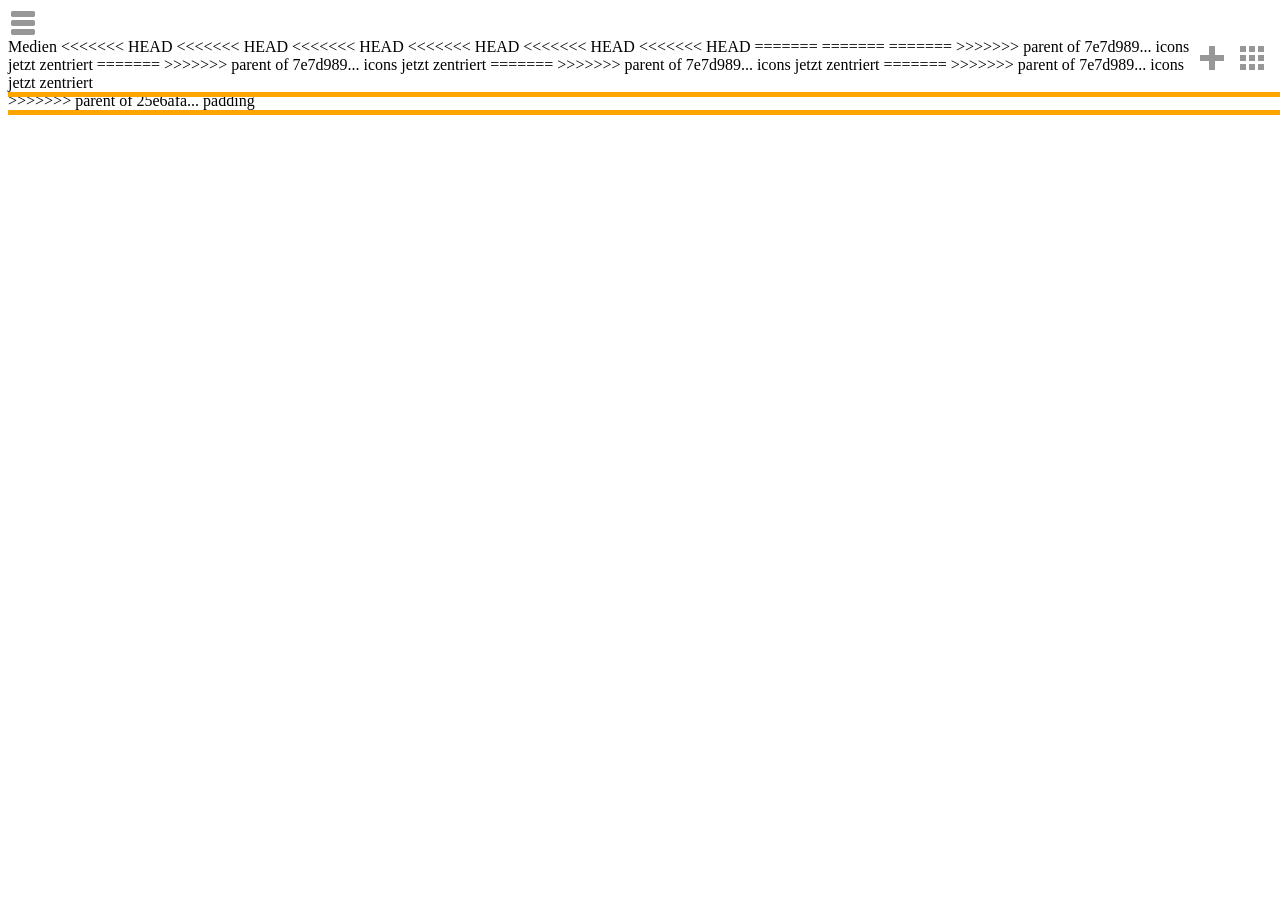
<file: html/index.html>
<html>
    <head>
        <title>Titel</title>
        <link rel="stylesheet" href="..\css\stylesheet.css">
    </head>

    <body>

        <div id="kopfzeile">
            <div id="menue_Icon"><img src="../Image/Menu_Icon50x50.png" height="30px" width="30px"></div>
            <div id="ueberschrift">Medien</div>
            <div id="punkte_Icon"><img src="../Image/punkte.png" height="30px" width="30px"></div>
            <div id="plus_Icon"><img src="../Image/+50x50.png" height="30px" width="30px"></div>
<<<<<<< HEAD
<<<<<<< HEAD
<<<<<<< HEAD
<<<<<<< HEAD
<<<<<<< HEAD
<<<<<<< HEAD
=======

=======
=======
>>>>>>> parent of 7e7d989... icons jetzt zentriert
=======
>>>>>>> parent of 7e7d989... icons jetzt zentriert
=======
>>>>>>> parent of 7e7d989... icons jetzt zentriert
=======
>>>>>>> parent of 7e7d989... icons jetzt zentriert
            <div class="trennlinliegrau"></div>
        </div>

      

        <div id = "fusszeile">
            <div id = "inhaltfusszeile">
                    <div class = "trennlinlieorange"></div>
                    <div id="logout_Icon"><img src="../Image/logout.png" height="30px" width="30px"></div>
                    <div id="reload_Icon"><img src="../Image/reload.png" height="30px" width="30px"></div>
                </div>
>>>>>>> parent of 7e7d989... icons jetzt zentriert
        </div>
>>>>>>> parent of 25e6afa... padding

        </div>

        

        <div id = "fusszeile">
            <div id="logout_Icon"><img src="../Image/logout.png" height="30px" width="30px"></div>
            <div id="reload_Icon"><img src="../Image/reload.png" height="30px" width="30px"></div>
        </div>
         
    </body>
</html>
</file>
